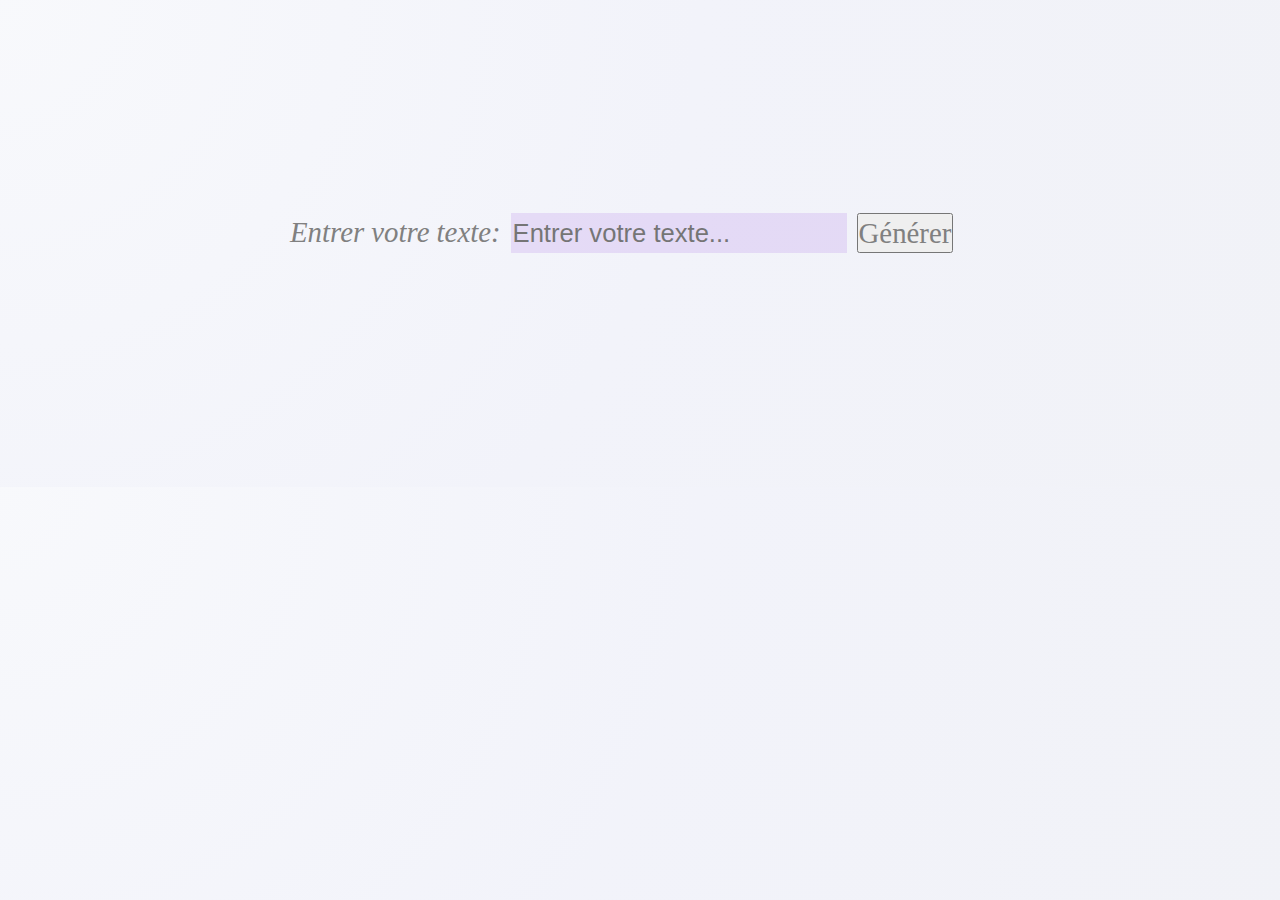
<file: Bureau/PLATEFORM_1/TEXT_REVERSE/index.html>
<!DOCTYPE html>
<html lang="en">

<head>
    <meta charset="UTF-8">
    <title>Text Renverser</title>
    <link rel="stylesheet" href="style.css">
</head>

<body>

    <div class="container">
        <label for="">Entrer votre texte:</label><br>
        <input id="txt" type="text" placeholder="Entrer votre texte...">
        <button type="button" onclick="getValue();">Générer</button>

    </div>
    <center>
        <p id="message"></p>
    </center>
    <script src="main.js"></script>
</body>

</html>
</file>
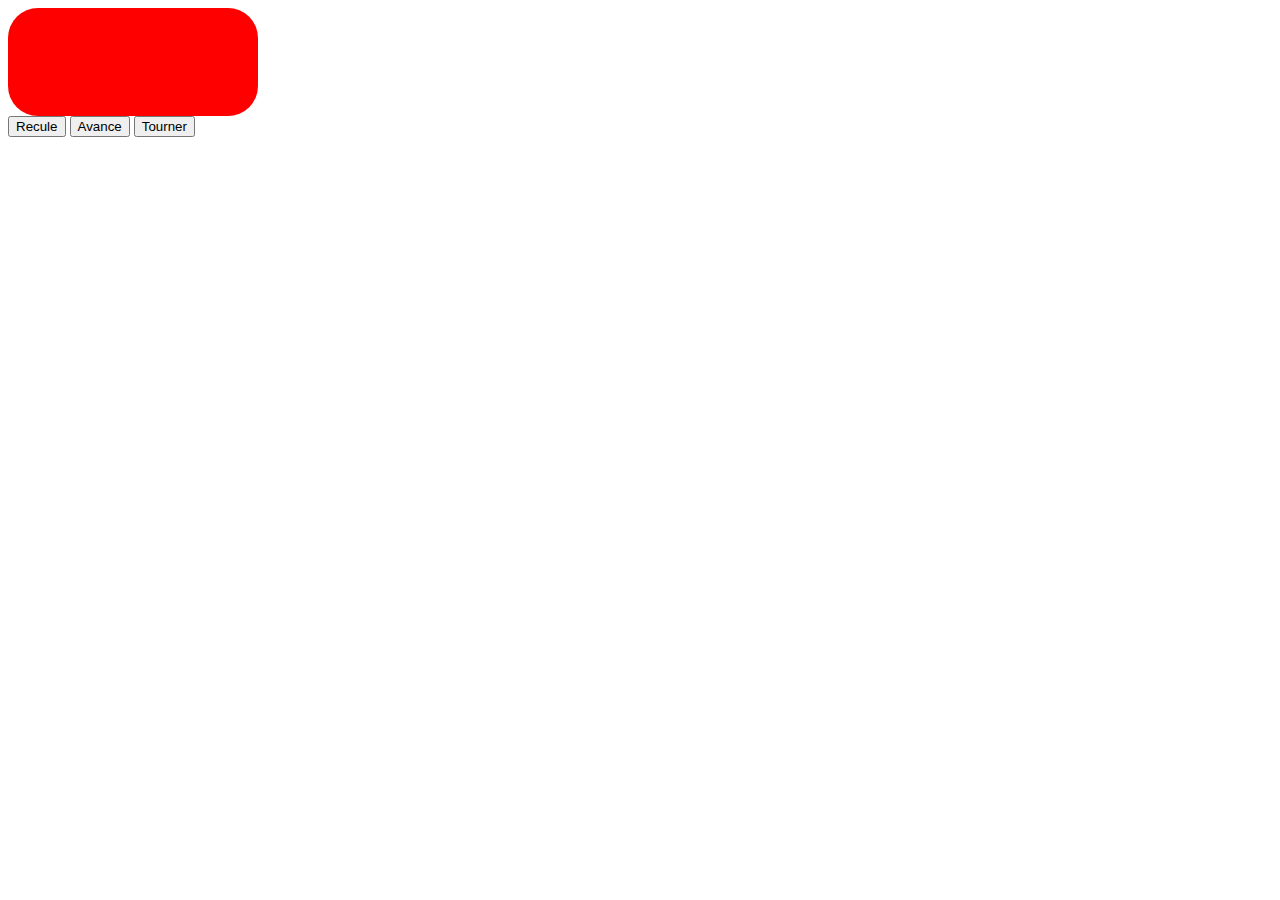
<file: Bureau/PLATEFORM_1/VOITURE_TEST/voiture.html>
<!doctype html>

<html>
  <head>
    <link rel="stylesheet" href="voiture.css">
    
  </head>

  <body>
    <!-- 
    <h1>Welcome</h1>
    <p>Paragraphe 1</p>
    <p>Paragraphe 2</p>
    <div>
      <button type="button">
        Alert me
      </button>
    </div>
    -->

    <div class="voiture"></div>
    <div>
      <button type="button" onclick="faireBouger(-30)">Recule</button>
      <button type="button"onclick="faireBouger(30)">Avance</button>
      <button type="button" onclick="faireTourner()">Tourner</button>
    </div>

    <script src="script/voiture.js"></script>

  </body>
</html>
</file>
<file: Bureau/PLATEFORM_1/TEXT_REVERSE/style.css>
body {
    font-family: "Helvetica Neue";
    background-image: radial-gradient(circle at 0% 0%, hsl(225, 40%, 98%), #f2f3fa 51%, #f1f2f7);
}

.container {
    position: relative;
    display: flex;
    width: 100%;
    max-width: 700px;
    margin: 0 auto;
    border-radius: 5px;
    padding: 205px;
}

input {
    font-size: 1.6rem;
    line-height: 2.4rem;
    border-style: none;
    background: rgba(174, 113, 231, 0.192);
    margin-right: 10px;
}

button {
    padding: 0;
    font-family: "Helvetica Neue";
    color: grey;
    font-size: 1.8rem;
}

label {
    font-family: "Helvetica Neue";
    color: grey;
    font-size: 1.8rem;
    line-height: 2.4rem;
    font-style: italic;
    margin-right: 10px;
    /*padding-top: 15px;*/
}

#message {
    font-family: "Helvetica Neue";
    color: grey;
    font-size: 1.8rem;
    line-height: 2.4rem;
    font-style: italic;
    margin-right: 10px;
    /*padding-top: 15px;*/
}
</file>
<file: Bureau/PLATEFORM_1/VOITURE_TEST/voiture.css>
h1 {
    text-decoration: underline;
}

p {
    color: #40882a;
}

.voiture {
    width: 250px;
    height: 108px;
    background: red;
    position: relative;
    border-radius: 30px;
   
}
</file>
